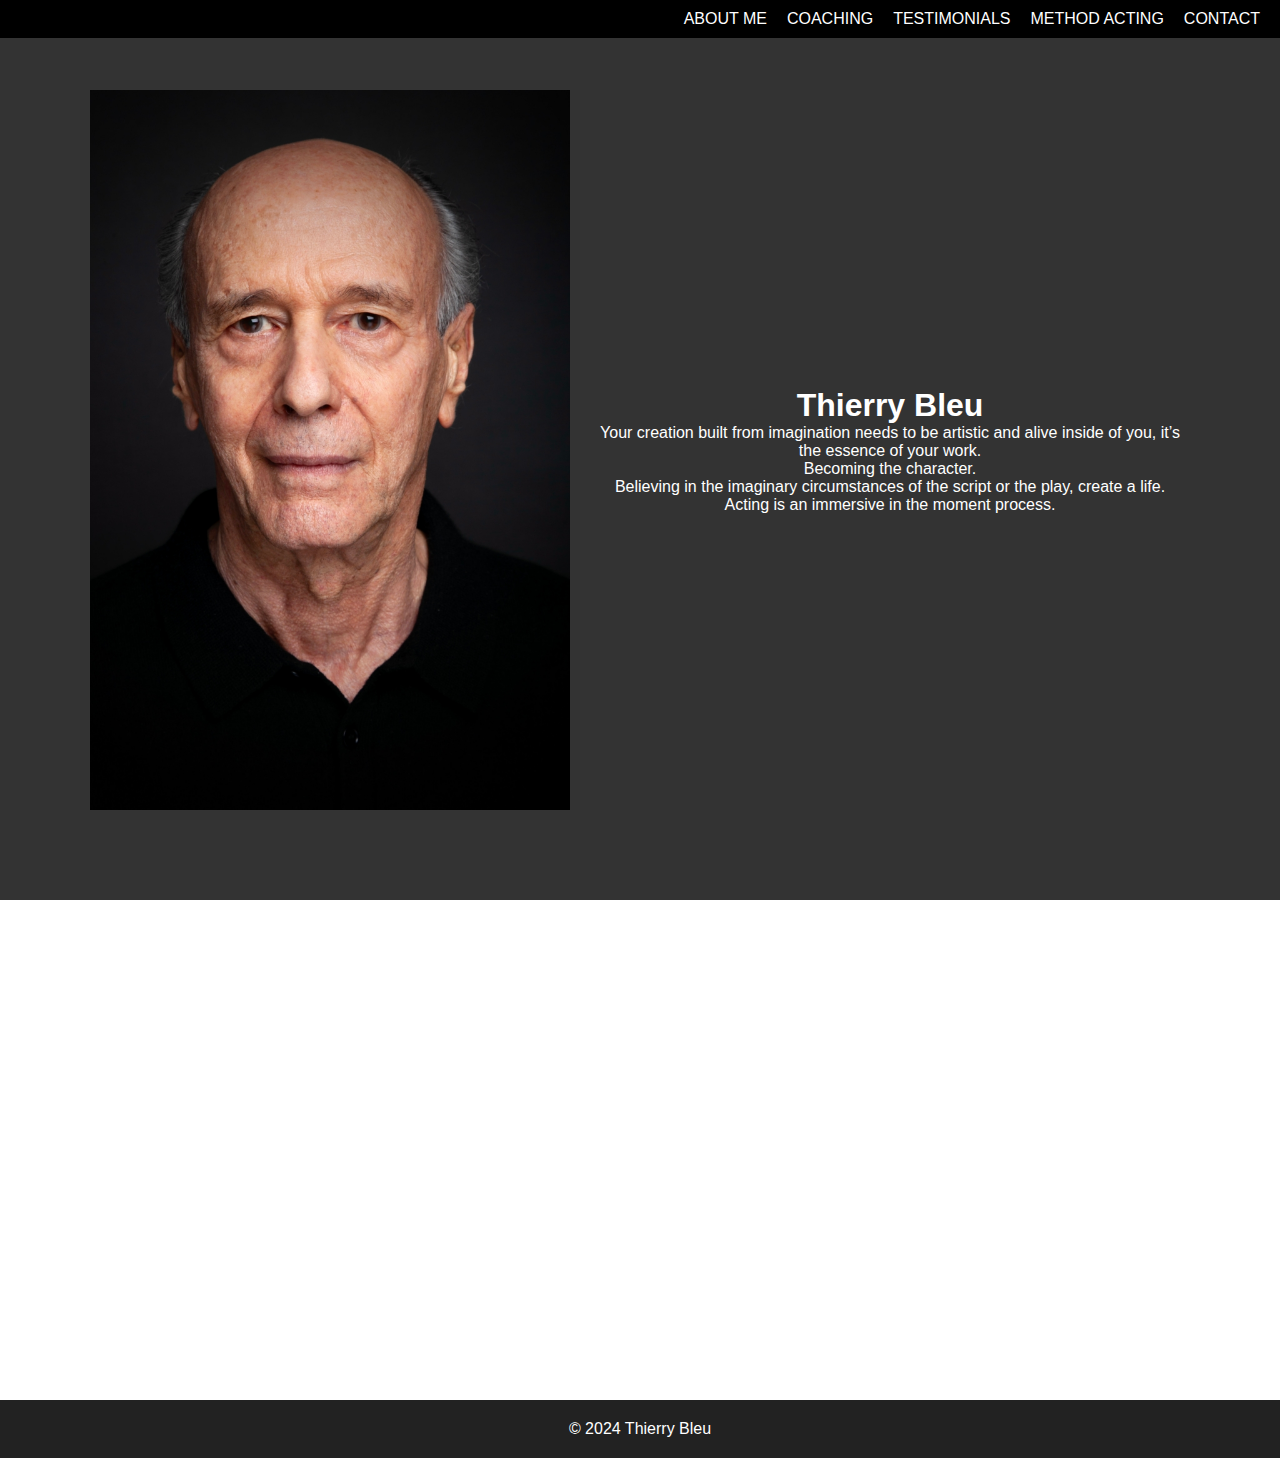
<file: index.html>
<!DOCTYPE html>
<html lang="en">
<head>
    <meta charset="UTF-8">
    <meta name="viewport" content="width=device-width, initial-scale=1.0">
    <title>Thierry Bleu</title>
    <link rel="stylesheet" href="styles.css">
</head>
<body>
    <header>
        <nav>
            <ul>
                <li><a href="#about">About Me</a></li>
                <li><a href="#coaching">Coaching</a></li>
                <li><a href="#testimonials">Testimonials</a></li>
                <li><a href="/methodacting.html">Method Acting</a></li>
                <li><a href="#contact">Contact</a></li>
            </ul>
        </nav>
    </header>

    <section id="hero">
        <img src="images/IMG_5978-768x1152.jpg" alt="Thierry Bleu">
        <div class="hero-text">
            <h1>Thierry Bleu</h1>
            <p>Your creation built from imagination needs to be artistic and alive inside of you, it’s the essence of your work.</p>
            <p>Becoming the character.</p>
            <p>Believing in the imaginary circumstances of the script or the play, create a life.</p>
            <p>Acting is an immersive in the moment process.</p>
        </div>
    </section>

    <!-- More sections -->
    <section id="about">
        <!-- Content -->
    </section>
    <section id="coaching">
        <!-- Content -->
    </section>
    <section id="testimonials">
        <!-- Content -->
    </section>
    <section id="method-acting">
        <!-- Content -->
    </section>
    <section id="contact">
        <!-- Content -->
    </section>

    <footer>
        <p>&copy; 2024 Thierry Bleu</p>
    </footer>
</body>
</html>
</file>
<file: styles.css>
/* Basic Reset */
* {
    margin: 0;
    padding: 0;
    box-sizing: border-box;
}

body {
    font-family: Arial, sans-serif;
}

header {
    background-color: black;
    color: white;
    padding: 10px 20px;
    position: fixed;
    width: 100%;
    top: 0;
    z-index: 1000;
}

header nav ul {
    list-style: none;
    display: flex;
    justify-content: flex-end;
}

header nav ul li {
    margin-left: 20px;
}

header nav ul li a {
    color: white;
    text-decoration: none;
    text-transform: uppercase;
}

#hero {
    display: flex;
    align-items: center;
    justify-content: center;
    height: 100vh;
    background-color: #333;
    color: white;
    text-align: center;
    padding: 20px;
}

#hero img {
    max-height: 80vh;
    margin-right: 20px;
}

.hero-text {
    max-width: 600px;
}

section {
    padding: 50px 20px;
}

footer {
    background-color: #222;
    color: white;
    text-align: center;
    padding: 20px;
    position: relative;
    bottom: 0;
    width: 100%;
}
</file>
